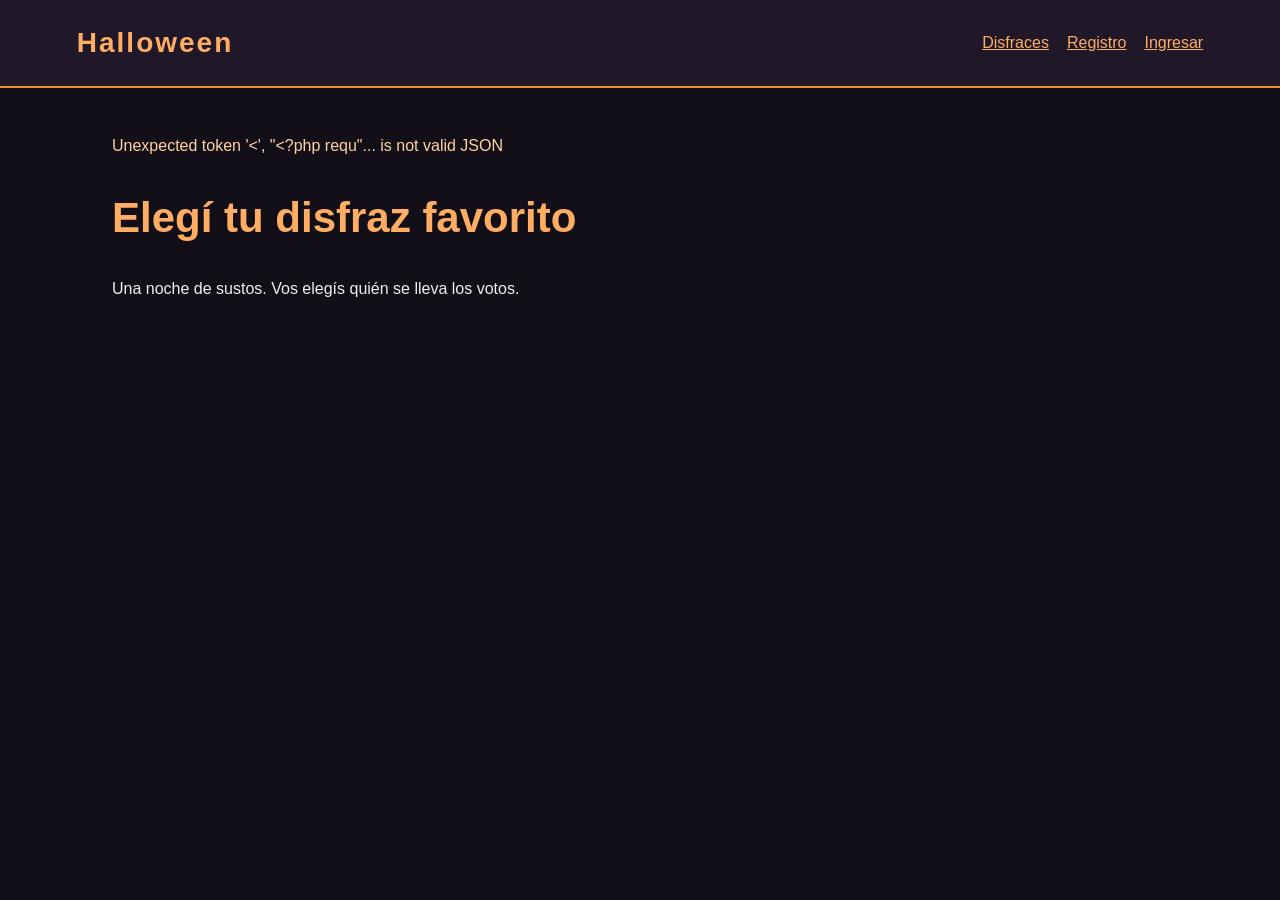
<file: index.html>
<!DOCTYPE html>
<html lang="es"><head><meta charset="UTF-8"><meta name="viewport" content="width=device-width, initial-scale=1"><title>Disfraces | Halloween</title><link rel="stylesheet" href="css/estilos.css"><script src="js/comun.js" defer></script><script src="js/index.js" defer></script></head><body><header><a class="marca" href="index.html">Halloween</a><nav><a href="index.html">Disfraces</a><a href="registro.html">Registro</a><a href="login.html">Ingresar</a><a id="enlace-admin" href="admin.php" hidden>Administración</a><button id="salir" hidden>Cerrar sesión</button></nav></header><main><p id="sesion"></p><p id="mensaje" role="status"></p><h1>Elegí tu disfraz favorito</h1><p>Una noche de sustos. Vos elegís quién se lleva los votos.</p><section id="disfraces" class="tarjetas"></section></main></body></html>
</file>
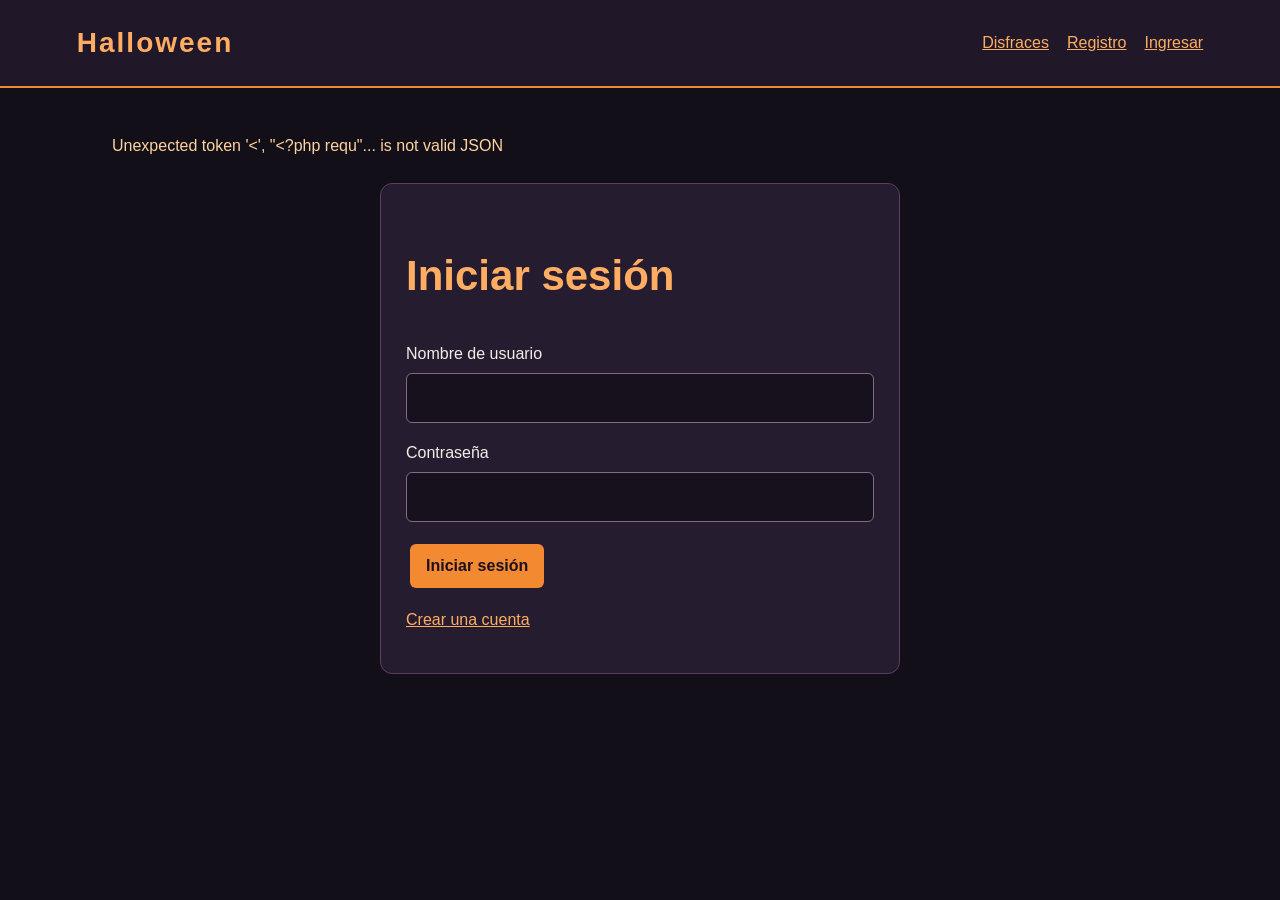
<file: login.html>
<!DOCTYPE html>
<html lang="es"><head><meta charset="UTF-8"><meta name="viewport" content="width=device-width, initial-scale=1"><title>Iniciar sesión | Halloween</title><link rel="stylesheet" href="css/estilos.css"><script src="js/comun.js" defer></script><script src="js/auth.js" defer></script></head><body><header><a class="marca" href="index.html">Halloween</a><nav><a href="index.html">Disfraces</a><a href="registro.html">Registro</a><a href="login.html">Ingresar</a><a id="enlace-admin" href="admin.php" hidden>Administración</a><button id="salir" hidden>Cerrar sesión</button></nav></header><main><p id="sesion"></p><p id="mensaje" role="status"></p><section class="panel"><h1>Iniciar sesión</h1><form id="autenticacion" data-accion="login"><label>Nombre de usuario<input name="nombre" maxlength="50" autocomplete="username" required></label><label>Contraseña<input type="password" name="clave" maxlength="72" autocomplete="current-password" required></label><button>Iniciar sesión</button></form><p><a href="registro.html">Crear una cuenta</a></p></section></main></body></html>
</file>
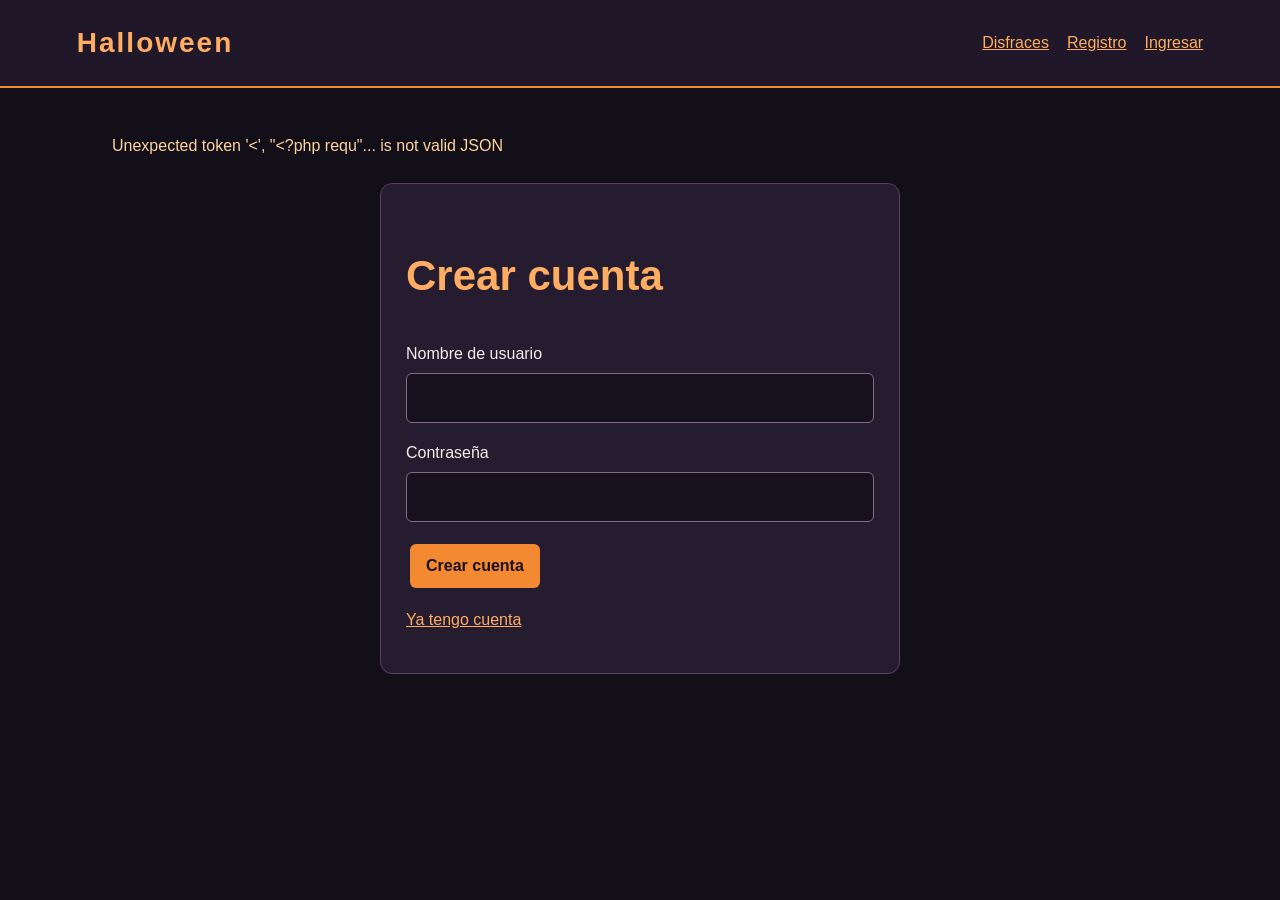
<file: registro.html>
<!DOCTYPE html>
<html lang="es"><head><meta charset="UTF-8"><meta name="viewport" content="width=device-width, initial-scale=1"><title>Crear cuenta | Halloween</title><link rel="stylesheet" href="css/estilos.css"><script src="js/comun.js" defer></script><script src="js/auth.js" defer></script></head><body><header><a class="marca" href="index.html">Halloween</a><nav><a href="index.html">Disfraces</a><a href="registro.html">Registro</a><a href="login.html">Ingresar</a><a id="enlace-admin" href="admin.php" hidden>Administración</a><button id="salir" hidden>Cerrar sesión</button></nav></header><main><p id="sesion"></p><p id="mensaje" role="status"></p><section class="panel"><h1>Crear cuenta</h1><form id="autenticacion" data-accion="registro"><label>Nombre de usuario<input name="nombre" maxlength="50" autocomplete="username" required></label><label>Contraseña<input type="password" name="clave" maxlength="72" autocomplete="new-password" required></label><button>Crear cuenta</button></form><p><a href="login.html">Ya tengo cuenta</a></p></section></main></body></html>
</file>
<file: css/estilos.css>
* { box-sizing: border-box; }
body { margin: 0; background: #120f19; color: #f4eee7; font-family: Arial, sans-serif; line-height: 1.5; }
header { background: #201829; border-bottom: 2px solid #f38a32; padding: 22px 6%; display: flex; flex-wrap: wrap; align-items: center; justify-content: space-between; gap: 18px; }
a { color: #ffad63; }
.marca { font-size: 28px; font-weight: bold; text-decoration: none; letter-spacing: 2px; }
nav { display: flex; flex-wrap: wrap; align-items: center; gap: 18px; }
main { max-width: 1100px; margin: auto; padding: 30px 22px 60px; }
h1 { color: #ffad63; font-size: clamp(28px, 5vw, 42px); }
h2 { color: #ffad63; margin-top: 0; }
.tarjetas { display: grid; grid-template-columns: repeat(auto-fit, minmax(240px, 1fr)); gap: 22px; margin-top: 30px; }
article, .panel { background: #251c30; border: 1px solid #59405e; border-radius: 12px; padding: 25px; overflow-wrap: anywhere; }
.panel { max-width: 520px; margin: 25px auto; }
label { display: block; margin-bottom: 18px; }
input, textarea { display: block; width: 100%; margin-top: 7px; padding: 12px; border: 1px solid #826b8a; border-radius: 6px; background: #17111e; color: white; font: inherit; }
textarea { min-height: 110px; resize: vertical; }
button { cursor: pointer; border: 0; background: #f38a32; color: #1c1121; font: inherit; font-weight: bold; border-radius: 6px; padding: 10px 16px; margin: 4px; }
button:hover { background: #ffb26d; }
button:disabled { opacity: .6; cursor: wait; }
:focus-visible { outline: 3px solid #c7a0ff; outline-offset: 3px; }
#mensaje { color: #ffd39f; }
[hidden] { display: none !important; }
</file>
